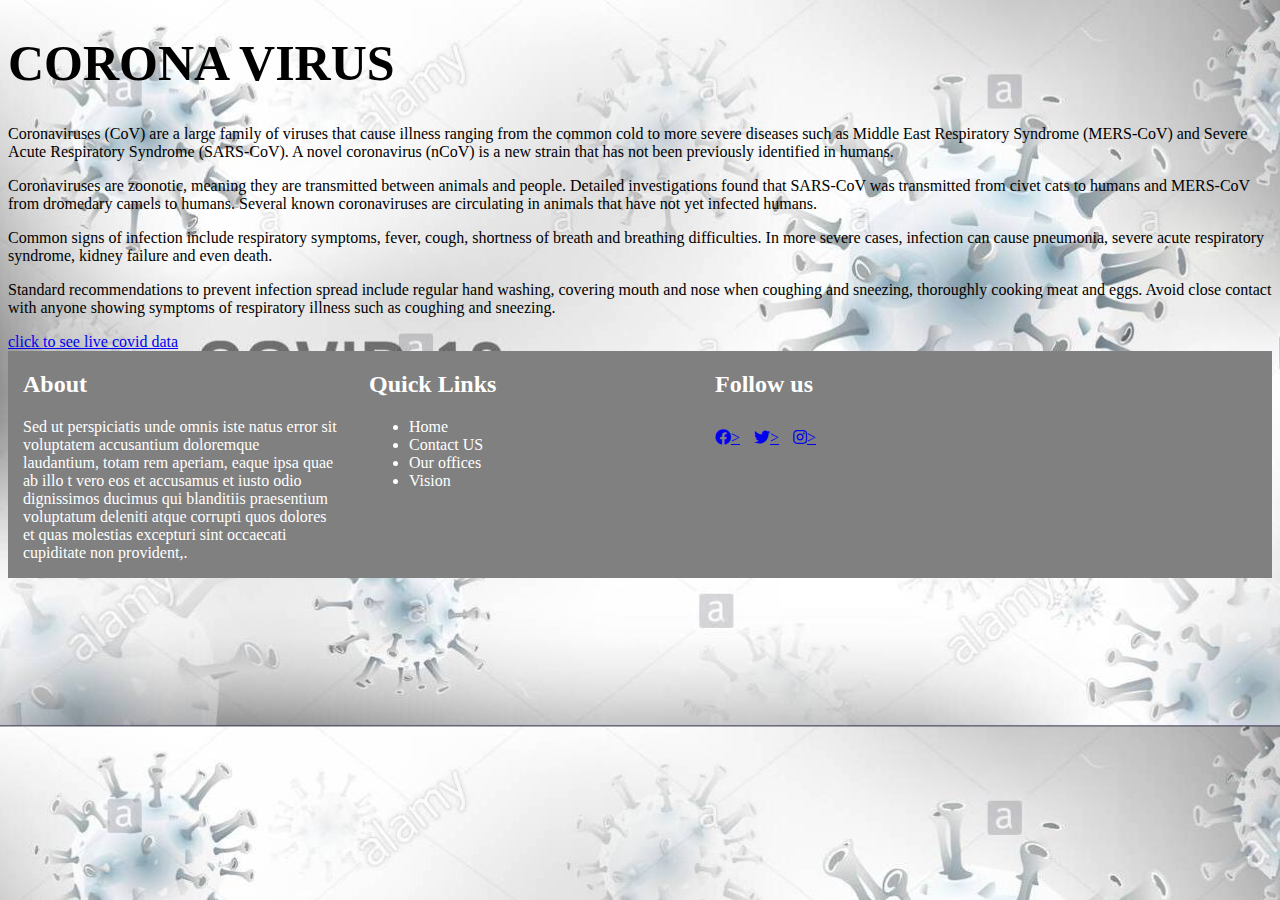
<file: Homepage.html>
<!DOCTYPE html>
<html>
<head>
	<meta charset="utf-8">
	<title>Homepage</title>
	<link rel="stylesheet" type="text/css" href="style.css">
	<link rel="stylesheet" type="text/css" href="https://cdnjs.cloudflare.com/ajax/libs/font-awesome/5.15.3/css/all.min.css">
	<link rel="stylesheet" href="covidbar.css">
</head>
<body>
	<h1 id="heading">CORONA VIRUS</h1>
<p>Coronaviruses (CoV) are a large family of viruses that cause illness ranging from the common cold to more severe diseases such as Middle East Respiratory Syndrome (MERS-CoV) and Severe Acute Respiratory Syndrome (SARS-CoV). A novel coronavirus (nCoV) is a new strain that has not been previously identified in humans.</p>
<p>Coronaviruses are zoonotic, meaning they are transmitted between animals and people. Detailed investigations found that SARS-CoV was transmitted from civet cats to humans and MERS-CoV from dromedary camels to humans. Several known coronaviruses are circulating in animals that have not yet infected humans.</p>
<p>Common signs of infection include respiratory symptoms, fever, cough, shortness of breath and breathing difficulties. In more severe cases, infection can cause pneumonia, severe acute respiratory syndrome, kidney failure and even death.</p>
<p>Standard recommendations to prevent infection spread include regular hand washing, covering mouth and nose when coughing and sneezing, thoroughly cooking meat and eggs. Avoid close contact with anyone showing symptoms of respiratory illness such as coughing and sneezing.</p>
<a href="D:\web3\index.html">click to see live covid data</a>

<!--footer -->
<footer class="footer">
<div class="container">
    <div class="row">
          <div class="footer-col">
	        <h2>About</h2>
	        <p>Sed ut perspiciatis unde omnis iste natus error sit voluptatem accusantium doloremque laudantium, totam rem aperiam, eaque ipsa quae ab illo t vero eos et accusamus et iusto odio dignissimos ducimus qui blanditiis praesentium voluptatum deleniti atque corrupti quos dolores et quas molestias excepturi sint occaecati cupiditate non provident,. 
	        </p>
	      </div>
	      <div class="footer-col">
            <h2>Quick Links</h2>
            <ul>
            	<li>Home</li>
            	<li>Contact US</li>
            	<li>Our offices</li>
            	<li>Vision</li>
            </ul>
          </div>
          <div class="footer-col">
            <h2>Follow us</h2>
            <div class="social-links">
            	<a href="#"><i class="fab fa-facebook -f"></i>></a>
            	<a href="#"><i class="fab fa-twitter -f"></i>></a>
            	<a href="#"><i class="fab fa-instagram -f"></i>></a>
            </div>
          </div>
    </div>
</div>
</footer>

</body>
</html>
</file>
<file: style.css>
body{
  color:black;
  font-family:Trebuchet MS;
  background-color:orange;
  }
#heading{
	color: black;
	font-family: Trebuchet MS;
	font-size: 50px;
}
#heading2{
	color: black;
	font-family:Trebuchet MS;
	font-size: 45px;
}
#container{
	 margin: 20px auto 20px auto;
}
.container1{
	margin-left: 150px;
	margin-top: 10px;
}
#button1{
  
  color: gray;
  padding: 15px 32px;
  text-align: center;
  text-decoration: underline;
  display: inline-block;
  font-size: 10px;
  margin-left:25px;
  margin-bottom:40px;
  cursor: pointer;
   position:relative;
   left:5px;
}
#button2{
  
  color: gray;
  padding: 15px 32px;
  text-align: center;
  text-decoration: underline;
  display: inline-block;
  font-size: 10px;
  margin-left:25px;
  margin-bottom:40px;
  cursor: pointer;
   position:relative;
   left:5px;
}
.row{
	display: flex;
	flex-wrap: wrap ;
}
.footer-col{
	width: 25%;
	padding: 0 15px;
	color: #ffffff;
}
.container{
	max-width:100%;
	margin:auto;
	background-color: #808080

}


.footer-col ul li:hover{
	padding-left: 10px;
}
.footer-col .social-links a{
	display: inline-block;
	margin:0 10px 10px 0;
	line-height: 40px;
	border-radius: 50%;	
}
</file>
<file: covidbar.css>
.container2{
  width: 800px;
  height: 800px;
   margin-right: auto;
  margin-left: auto;
}
body{
	background-image: url("cropped.jpg");
	background-size:cover
}
</file>
